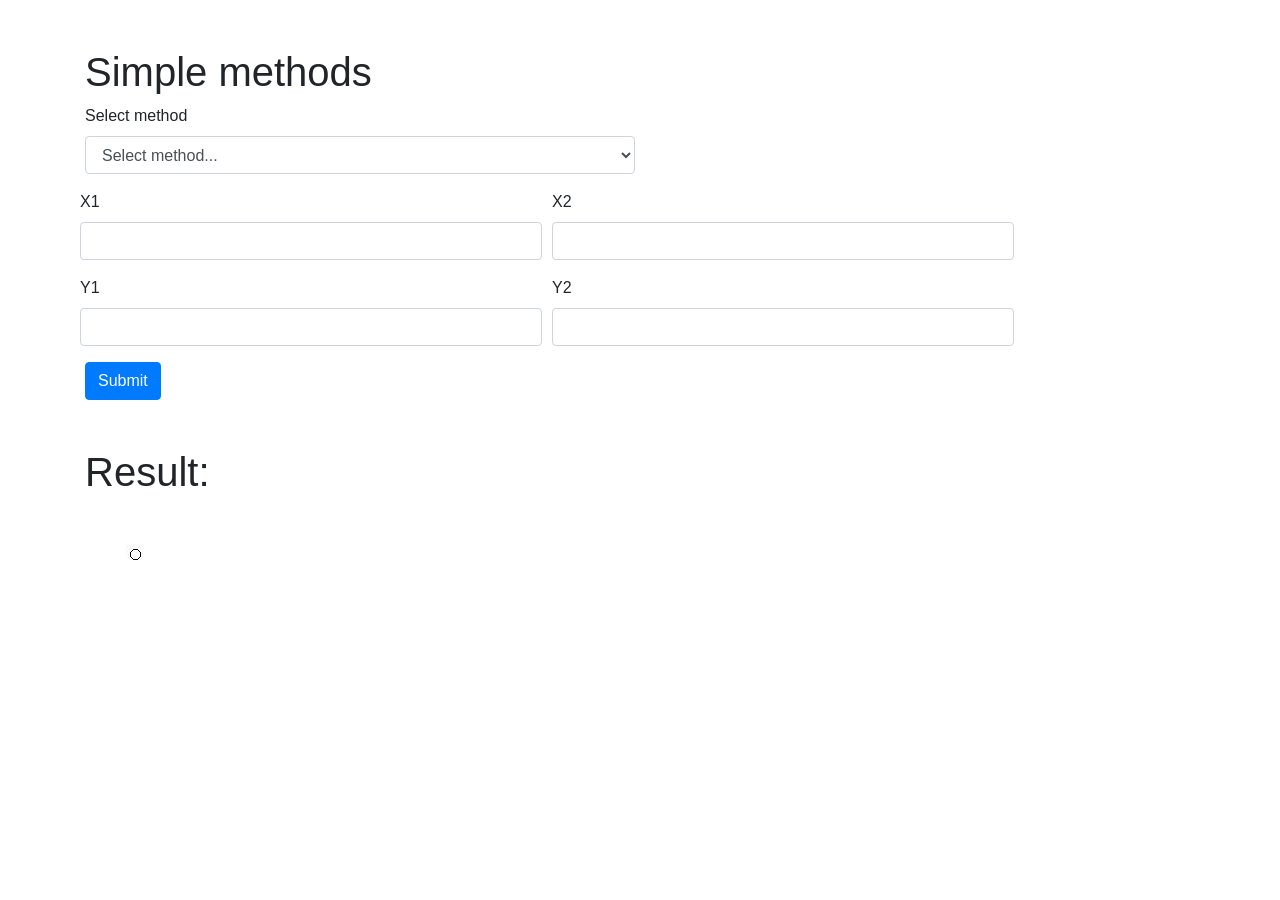
<file: lab4/templates/index.html>
<!DOCTYPE html>
<html lang="en">
  <head>
    <title>Simple methods</title>
    <!-- Bootstrap CSS -->
    <link rel="stylesheet" href="https://stackpath.bootstrapcdn.com/bootstrap/4.3.1/css/bootstrap.min.css"
      integrity="sha384-ggOyR0iXCbMQv3Xipma34MD+dH/1fQ784/j6cY/iJTQUOhcWr7x9JvoRxT2MZw1T" crossorigin="anonymous">
      <style>
      .hidden {
        display: none;
      }
    </style>
  </head>
  <body>
  <div class="container mt-5">
      <h1>Simple methods</h1>
      <form id="example-form" method="POST">
          <div class="form-row">
              <div class="form-group col-md-6">
                  <label for="method">Select method</label>
                  <select class="form-control" id="method" name="method">
                      <option value="">Select method...</option>
                      <option value="step">Пошаговый</option>
                      <option value="cda">ЦДА</option>
                      <option value="brez">Брезенхем</option>
                      <option value="okr">Брезенхем (окружность)</option>
                  </select>
              </div>
              <div class="form-row" id="f_div">
                  <div class="form-group col-md-6">
                      <label for="x1">X1</label>
                      <input type="text" class="form-control" id="x1" name="x1">
                  </div>
                  <div class="form-group col-md-6">
                      <label for="x2">X2</label>
                      <input type="text" class="form-control" id="x2" name="x2">
                  </div>
                  <div class="form-group col-md-6">
                      <label for="y1">Y1</label>
                      <input type="text" class="form-control" id="y1" name="y1">
                  </div>
                  <div class="form-group col-md-6">
                      <label for="y2">Y2</label>
                      <input type="text" class="form-control" id="y2" name="y2">
                  </div>
              </div>

              <div class="hidden" id="hid">
                  <label for="label1">Брезенхем (окружность)</label>
                  <div class="form-row">
                      <div class="form-group col-md-4">
                          <label for="x">X</label>
                          <input type="text" class="form-control" id="x" name="x">
                      </div>
                      <div class="form-group col-md-4">
                          <label for="y">Y</label>
                          <input type="text" class="form-control" id="y" name="y">
                      </div>
                      <div class="form-group col-md-4">
                          <label for="r">R</label>
                          <input type="text" class="form-control" id="r" name="r">
                      </div>
                  </div>
              </div>
          </div>
          <button type="submit" class="btn btn-primary" name="submit1">Submit</button>
      </form>
  </div>

  <div class="container mt-5">
      <h1>Result:</h1>
      <img src="../static/res/image.jpg" alt="Result">
  </div>

  <script>
      const dropdown = document.getElementById("method");
      const div = document.getElementById("hid");
      const f_div = document.getElementById("f_div")
      dropdown.addEventListener("change", function() {
        if (dropdown.value === "okr") {
          div.classList.remove("hidden");
          f_div.classList.add("hidden")
        } else {
          div.classList.add("hidden");
          f_div.classList.remove("hidden");
        }
      });
    </script>

  </body>
</html>
</file>
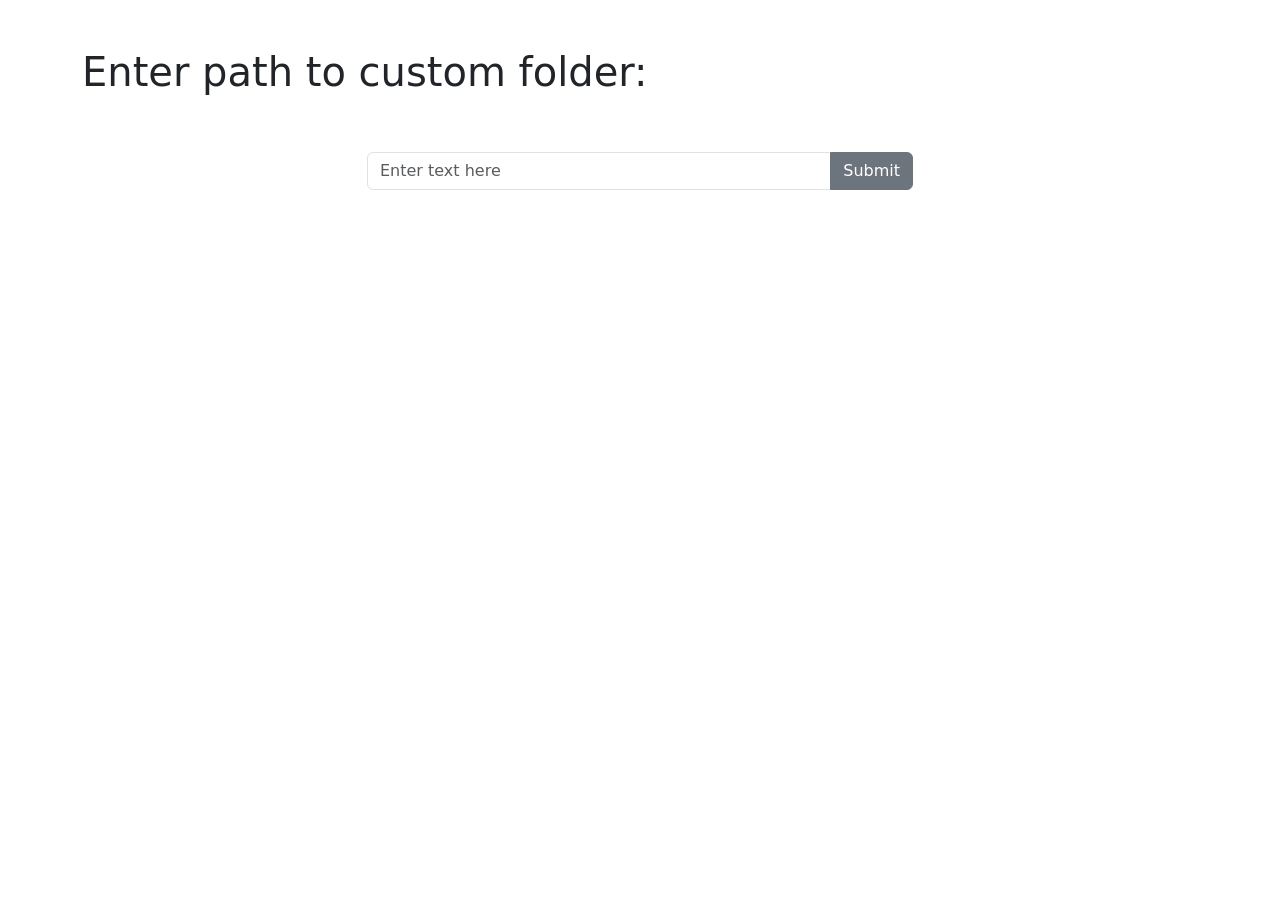
<file: lab2/templates/custom_folder.html>
<!DOCTYPE html>
<html lang="en">
<head>
  <meta charset="UTF-8">
  <meta name="viewport" content="width=device-width, initial-scale=1.0">
  <!-- Bootstrap CSS -->
  <link rel="stylesheet" href="https://cdn.jsdelivr.net/npm/bootstrap@5.0.0/dist/css/bootstrap.min.css">
  <title>Centered Input Field</title>
</head>
<body>
  <div class="container">
      <div class="row d-flex justify-content-center align-items-center mt-5">
            <h1>Enter path to custom folder:</h1>
      </div>
    <div class="row d-flex justify-content-center align-items-center mt-5">
      <div class="col-md-6">
        <form id="myForm">
          <div class="input-group mb-3">
            <input type="text" class="form-control" placeholder="Enter text here" name="myInput">
            <button class="btn btn-secondary" type="submit">Submit</button>
          </div>
        </form>
      </div>
    </div>
  </div>

  <!-- jQuery -->
  <script src="https://code.jquery.com/jquery-3.6.0.min.js"></script>
  <script>
    $(document).ready(function() {
      // Submit form using AJAX
      $('#myForm').submit(function(event) {
        // Prevent default form submission
        event.preventDefault();

        // Get form data
        var formData = $(this).serialize();

        // Send AJAX POST request
        $.ajax({
          type: 'POST',
          url: '/submit',
          data: formData,
          success: function(response) {
            alert(response);
          },
          error: function(xhr, status, error) {
            alert('Error: ' + error.message);
          }
        });
      });
    });
  </script>

</body>
</html>
</file>
